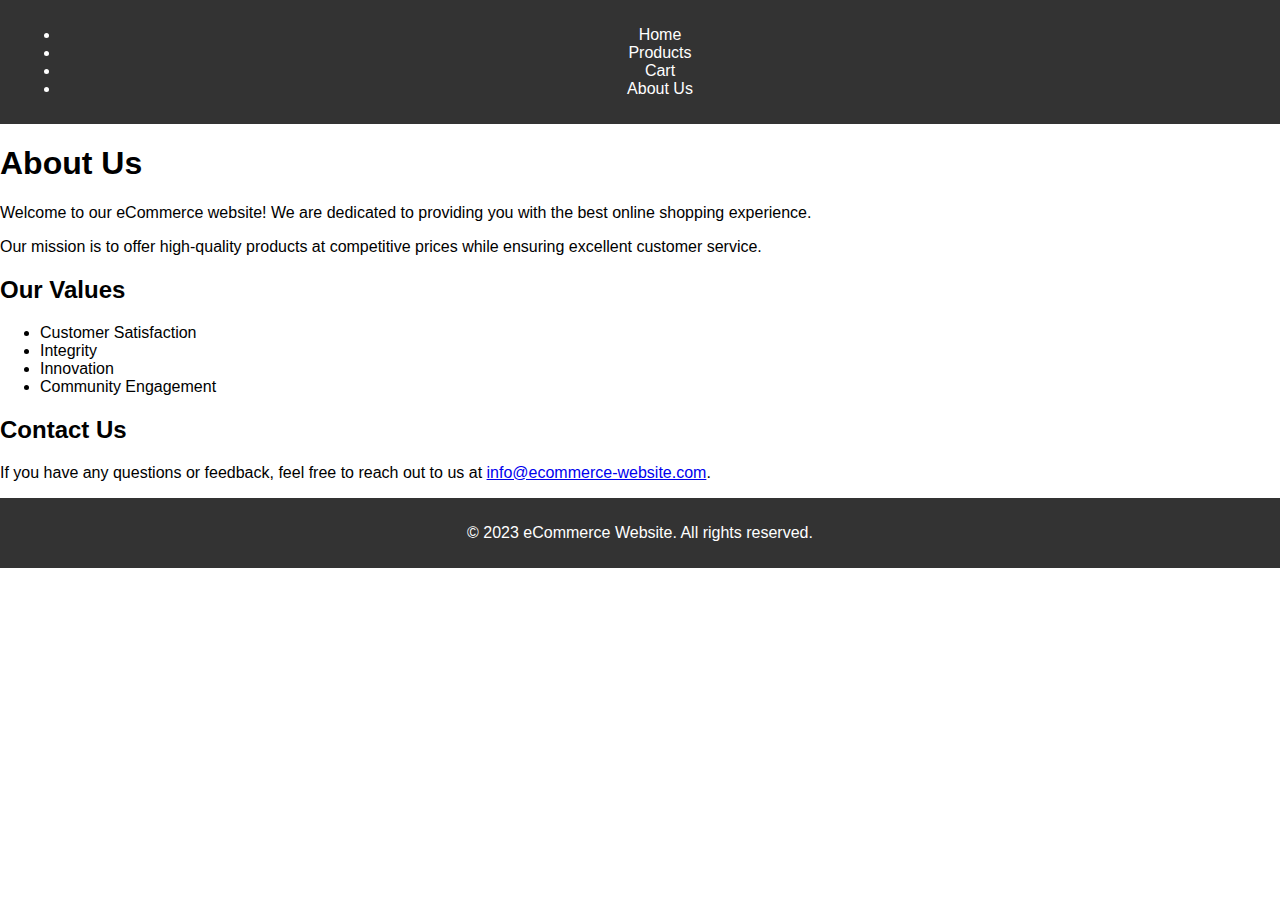
<file: about.html>
<!DOCTYPE html>
<html lang="en">
<head>
    <meta charset="UTF-8">
    <meta name="viewport" content="width=device-width, initial-scale=1.0">
    <title>About Us - eCommerce Website</title>
    <link rel="stylesheet" href="css/styles.css">
</head>
<body>
    <header>
        <nav>
            <ul>
                <li><a href="index.html">Home</a></li>
                <li><a href="products.html">Products</a></li>
                <li><a href="cart.html">Cart</a></li>
                <li><a href="about.html">About Us</a></li>
            </ul>
        </nav>
    </header>
    
    <main>
        <section class="about">
            <h1>About Us</h1>
            <p>Welcome to our eCommerce website! We are dedicated to providing you with the best online shopping experience.</p>
            <p>Our mission is to offer high-quality products at competitive prices while ensuring excellent customer service.</p>
            <h2>Our Values</h2>
            <ul>
                <li>Customer Satisfaction</li>
                <li>Integrity</li>
                <li>Innovation</li>
                <li>Community Engagement</li>
            </ul>
            <h2>Contact Us</h2>
            <p>If you have any questions or feedback, feel free to reach out to us at <a href="mailto:info@ecommerce-website.com">info@ecommerce-website.com</a>.</p>
        </section>
    </main>

    <footer>
        <p>&copy; 2023 eCommerce Website. All rights reserved.</p>
    </footer>

    <script src="js/main.js"></script>
</body>
</html>
</file>
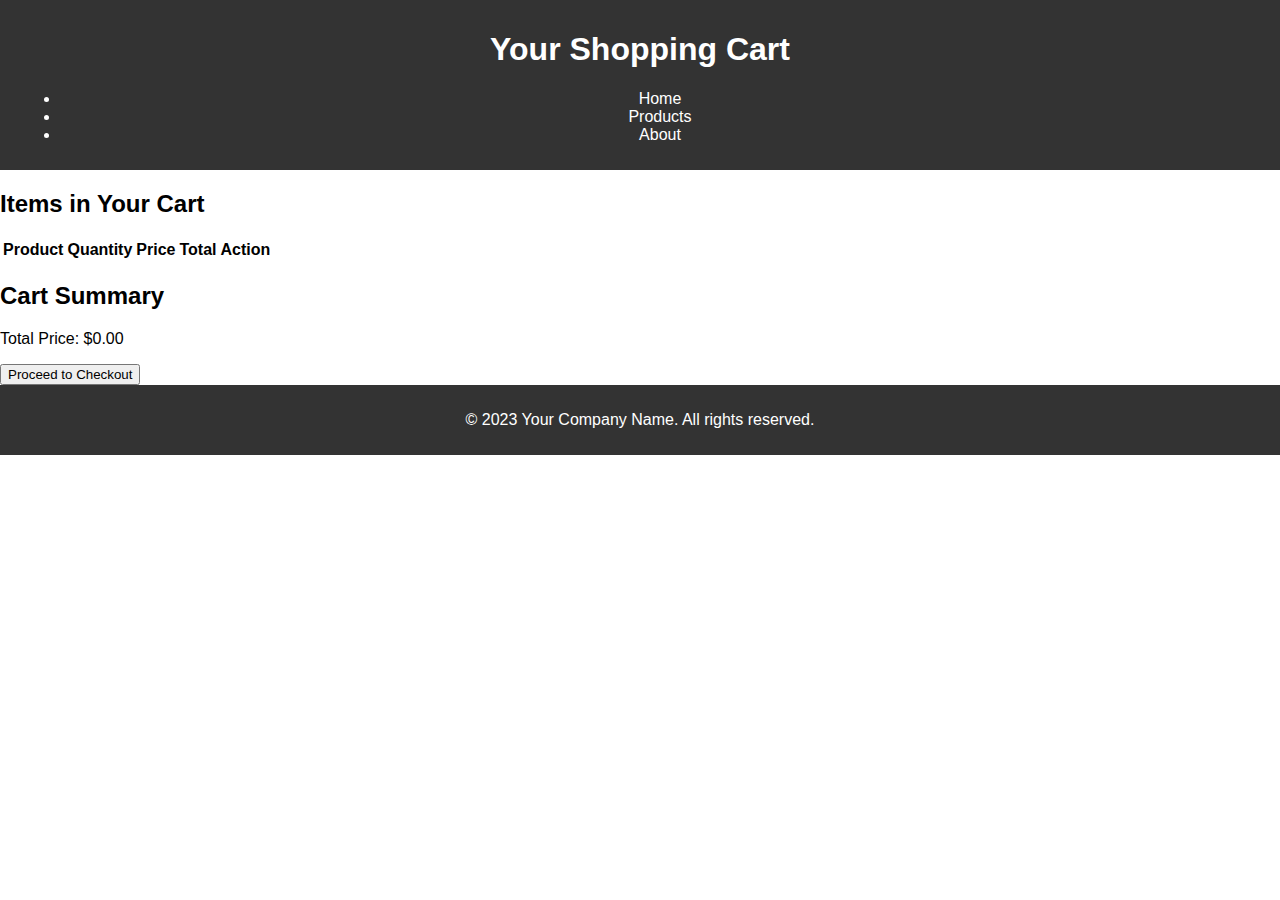
<file: cart.html>
<!DOCTYPE html>
<html lang="en">
<head>
    <meta charset="UTF-8">
    <meta name="viewport" content="width=device-width, initial-scale=1.0">
    <title>Shopping Cart</title>
    <link rel="stylesheet" href="css/styles.css">
</head>
<body>
    <header>
        <h1>Your Shopping Cart</h1>
        <nav>
            <ul>
                <li><a href="index.html">Home</a></li>
                <li><a href="products.html">Products</a></li>
                <li><a href="about.html">About</a></li>
            </ul>
        </nav>
    </header>
    
    <main>
        <section id="cart-items">
            <h2>Items in Your Cart</h2>
            <table>
                <thead>
                    <tr>
                        <th>Product</th>
                        <th>Quantity</th>
                        <th>Price</th>
                        <th>Total</th>
                        <th>Action</th>
                    </tr>
                </thead>
                <tbody>
                    <!-- Cart items will be dynamically inserted here -->
                </tbody>
            </table>
        </section>
        
        <section id="cart-summary">
            <h2>Cart Summary</h2>
            <p id="total-price">Total Price: $0.00</p>
            <button id="checkout-button">Proceed to Checkout</button>
        </section>
    </main>

    <footer>
        <p>&copy; 2023 Your Company Name. All rights reserved.</p>
    </footer>

    <script src="js/main.js"></script>
</body>
</html>
</file>
<file: css/styles.css>
body {
    font-family: 'Arial', sans-serif;
    margin: 0;
    padding: 0;
    box-sizing: border-box;
}

header {
    background-color: #333;
    color: #fff;
    padding: 10px 20px;
    text-align: center;
}

nav {
    margin: 10px 0;
}

nav a {
    color: #fff;
    text-decoration: none;
    margin: 0 15px;
}

nav a:hover {
    text-decoration: underline;
}

.container {
    width: 90%;
    max-width: 1200px;
    margin: auto;
}

.product {
    border: 1px solid #ddd;
    border-radius: 5px;
    padding: 15px;
    margin: 15px 0;
    text-align: center;
}

.product img {
    max-width: 100%;
    height: auto;
}

.product h2 {
    font-size: 1.5em;
    margin: 10px 0;
}

.product p {
    color: #555;
}

.button {
    background-color: #28a745;
    color: white;
    padding: 10px 15px;
    border: none;
    border-radius: 5px;
    cursor: pointer;
}

.button:hover {
    background-color: #218838;
}

footer {
    background-color: #333;
    color: #fff;
    text-align: center;
    padding: 10px 0;
    position: relative;
    bottom: 0;
    width: 100%;
}

@media (max-width: 768px) {
    .product {
        margin: 10px 0;
    }

    nav {
        display: flex;
        flex-direction: column;
    }

    nav a {
        margin: 5px 0;
    }
}
</file>
